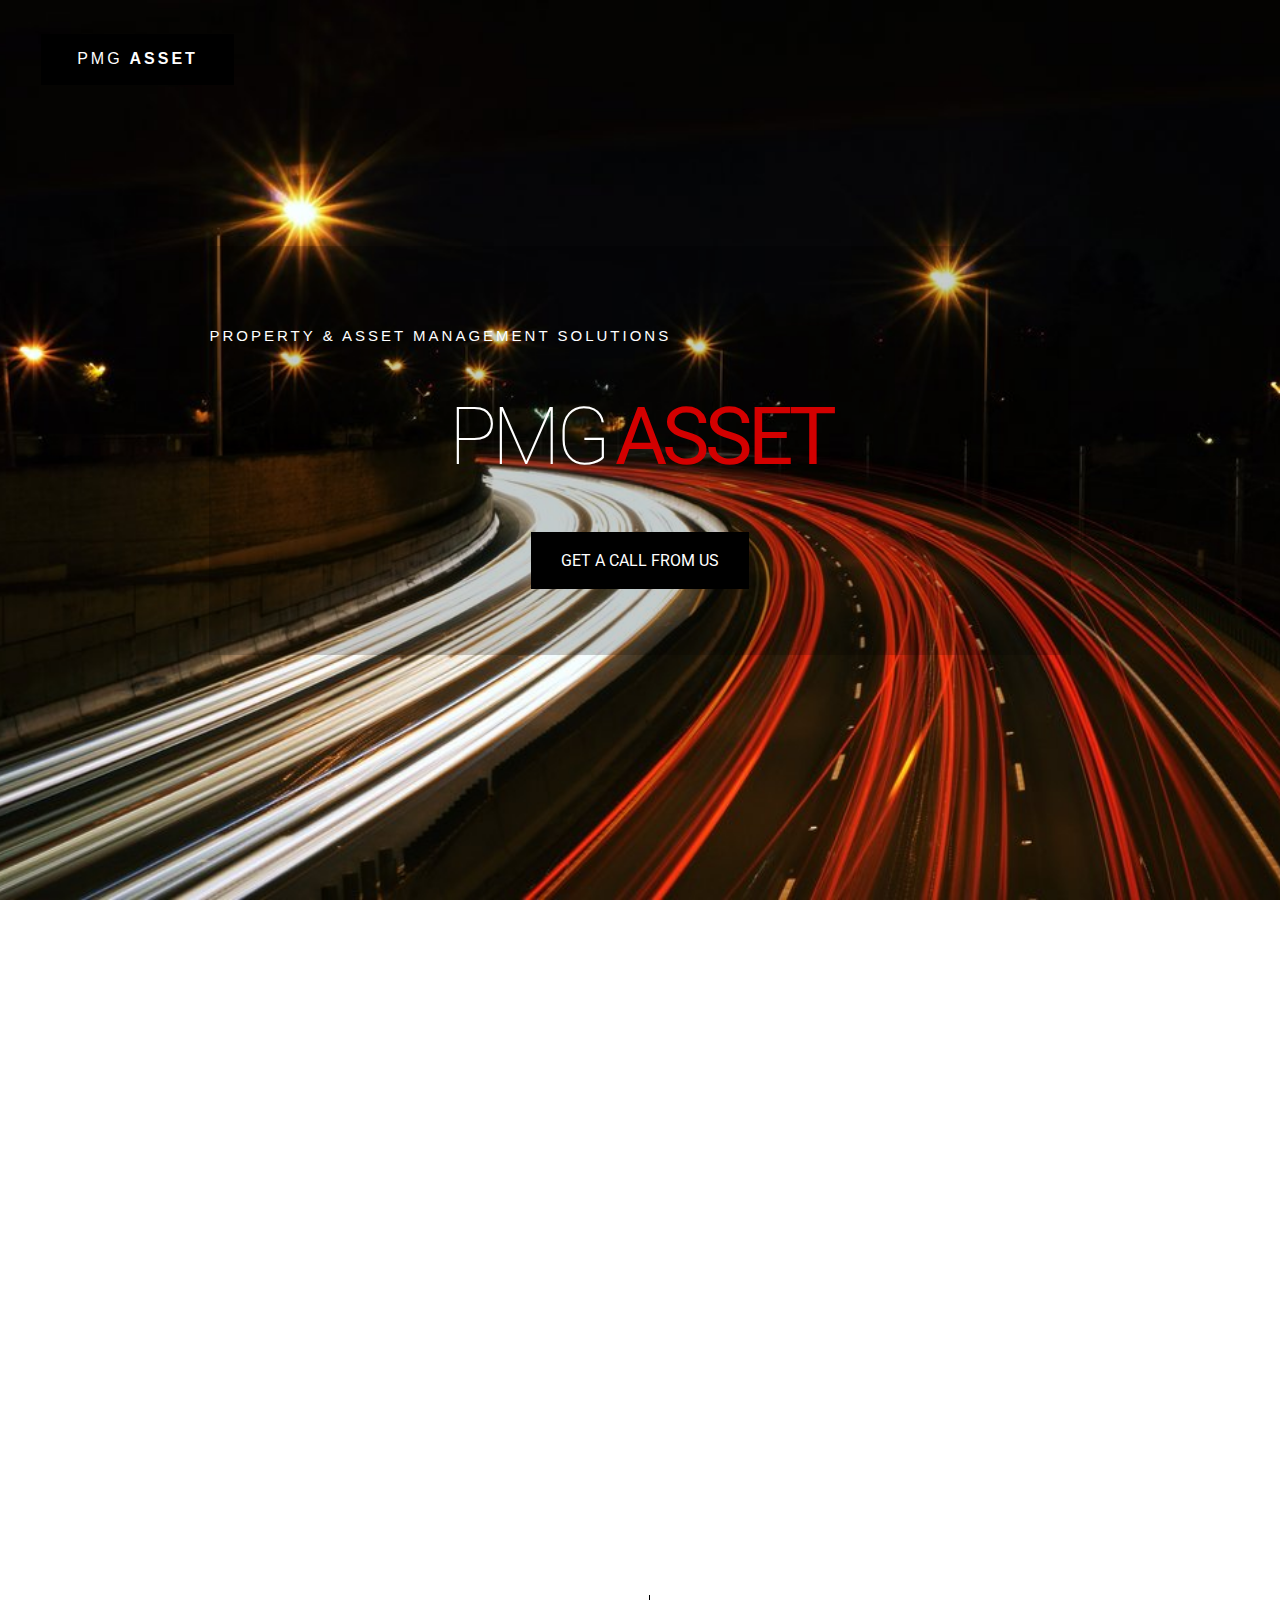
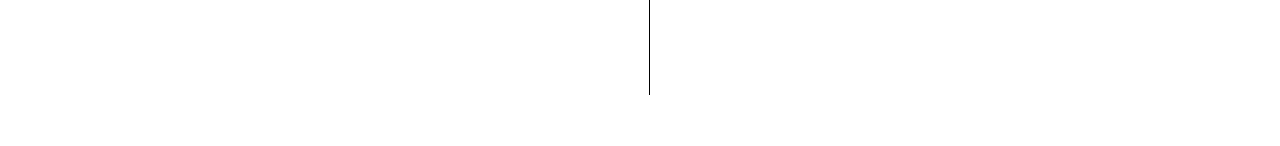
<file: index.html>
<!doctype html><html lang=""><head>
    <meta charset="UTF-8">
    <!-- generator meta tag -->
    <!-- leave this for stats and Silex version check -->
    <meta name="generator" content="Silex v2.2.14">
    <!-- End of generator meta tag -->
    <script src="js/jquery.js"></script>
    
    
    <script src="js/front-end.js"></script>
    <link rel="stylesheet" href="css/normalize.css">
    <link rel="stylesheet" href="css/front-end.css">

    
    
    
    <title>PMG Asset - Page 1</title>
    

    
<link href="https://fonts.googleapis.com/css?family=Roboto" rel="stylesheet" class="silex-custom-font"><script class="silex-script"></script><meta name="viewport" content="width=device-width, initial-scale=1"><script src="js/script.js"></script><link href="css/styles.css" rel="stylesheet"><style>body { opacity: 0; transition: .25s opacity ease; }</style></head>

<body class="body-initial all-style enable-mobile prevent-resizable prevent-selectable editable-style silex-runtime silex-published" data-current-page="page-page-1">
    









    
    
    

















<section class="container-element editable-style silex-id-1478366444112-1 section-element hero prevent-resizable">
        
    <div class="editable-style silex-element-content silex-id-1478366444112-0 container-element website-width" id="hero"><a class="editable-style silex-id-1526227950696-2 text-element white-logo fixed" href="#hero"><div class="silex-element-content normal"><p>PMG<b> Asset</b></p><p></p></div></a><div class="editable-style silex-id-1537806314257-0 container-element hero-content"><div class="editable-style silex-id-1526228786122-6 text-element white-hero-title"><div class="silex-element-content normal"><p>Property &amp; Asset Management solutions</p><h1>pmg&nbsp;<b>asset</b><br></h1></div></div><a class="editable-style silex-id-1537804414408-1 text-element white-button hero-scroll-down" href="#contact"><div class="silex-element-content normal"><div><br></div>Get a call from us<br><div><br></div></div></a></div></div></section><section class="container-element editable-style silex-id-1474394621033-3 section-element prevent-resizable">
        
    <div class="editable-style silex-element-content silex-id-1474394621032-2 container-element website-width"><div class="editable-style silex-id-1526233796116-3 container-element hide-on-mobile"></div></div></section></body></html>
</file>
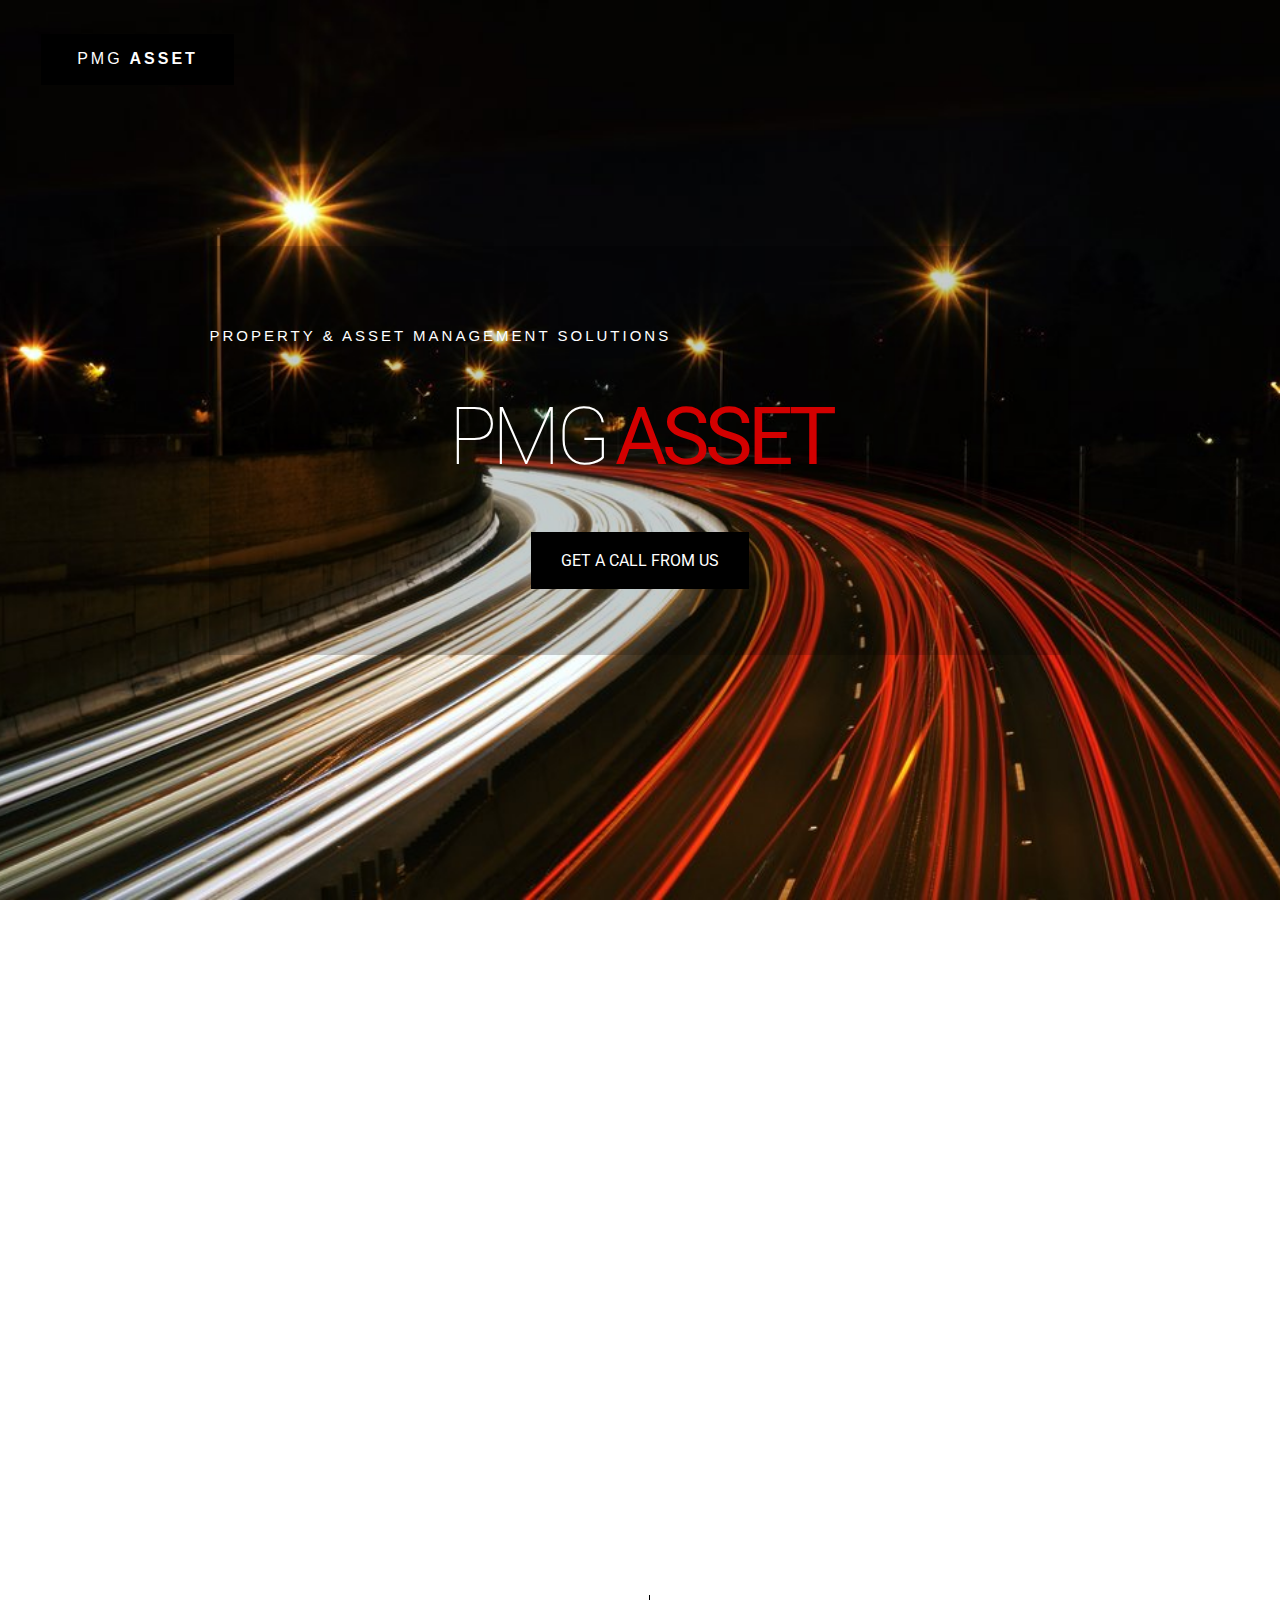
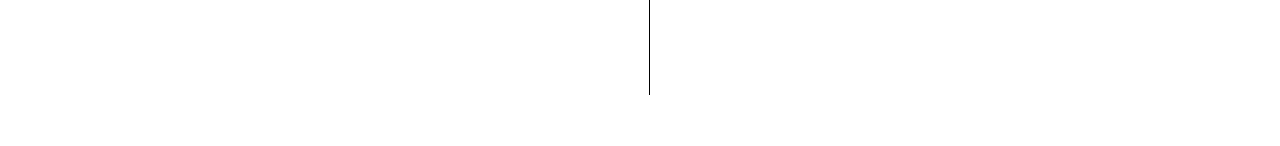
<file: page-2.html>
<!doctype html><html lang=""><head>
    <meta charset="UTF-8">
    <!-- generator meta tag -->
    <!-- leave this for stats and Silex version check -->
    <meta name="generator" content="Silex v2.2.14">
    <!-- End of generator meta tag -->
    <script src="js/jquery.js"></script>
    
    
    <script src="js/front-end.js"></script>
    <link rel="stylesheet" href="css/normalize.css">
    <link rel="stylesheet" href="css/front-end.css">

    
    
    
    <title>PMG Asset - Page 2</title>
    

    
<link href="https://fonts.googleapis.com/css?family=Roboto" rel="stylesheet" class="silex-custom-font"><script class="silex-script"></script><meta name="viewport" content="width=device-width, initial-scale=1"><script src="js/script.js"></script><link href="css/styles.css" rel="stylesheet"><style>body { opacity: 0; transition: .25s opacity ease; }</style></head>

<body class="body-initial all-style enable-mobile prevent-resizable prevent-selectable editable-style silex-runtime silex-published" data-current-page="page-page-2">
    









    
    
    

















<section class="container-element editable-style silex-id-1478366444112-1 section-element hero prevent-resizable">
        
    <div class="editable-style silex-element-content silex-id-1478366444112-0 container-element website-width" id="hero"><a class="editable-style silex-id-1526227950696-2 text-element white-logo fixed" href="#hero"><div class="silex-element-content normal"><p>PMG<b> Asset</b></p><p></p></div></a><div class="editable-style silex-id-1537806314257-0 container-element hero-content"><div class="editable-style silex-id-1526228786122-6 text-element white-hero-title"><div class="silex-element-content normal"><p>Property &amp; Asset Management solutions</p><h1>pmg&nbsp;<b>asset</b><br></h1></div></div><a class="editable-style silex-id-1537804414408-1 text-element white-button hero-scroll-down" href="#contact"><div class="silex-element-content normal"><div><br></div>Get a call from us<br><div><br></div></div></a></div></div></section><section class="container-element editable-style silex-id-1474394621033-3 section-element prevent-resizable">
        
    <div class="editable-style silex-element-content silex-id-1474394621032-2 container-element website-width"><div class="editable-style silex-id-1526233796116-3 container-element hide-on-mobile"></div></div></section></body></html>
</file>
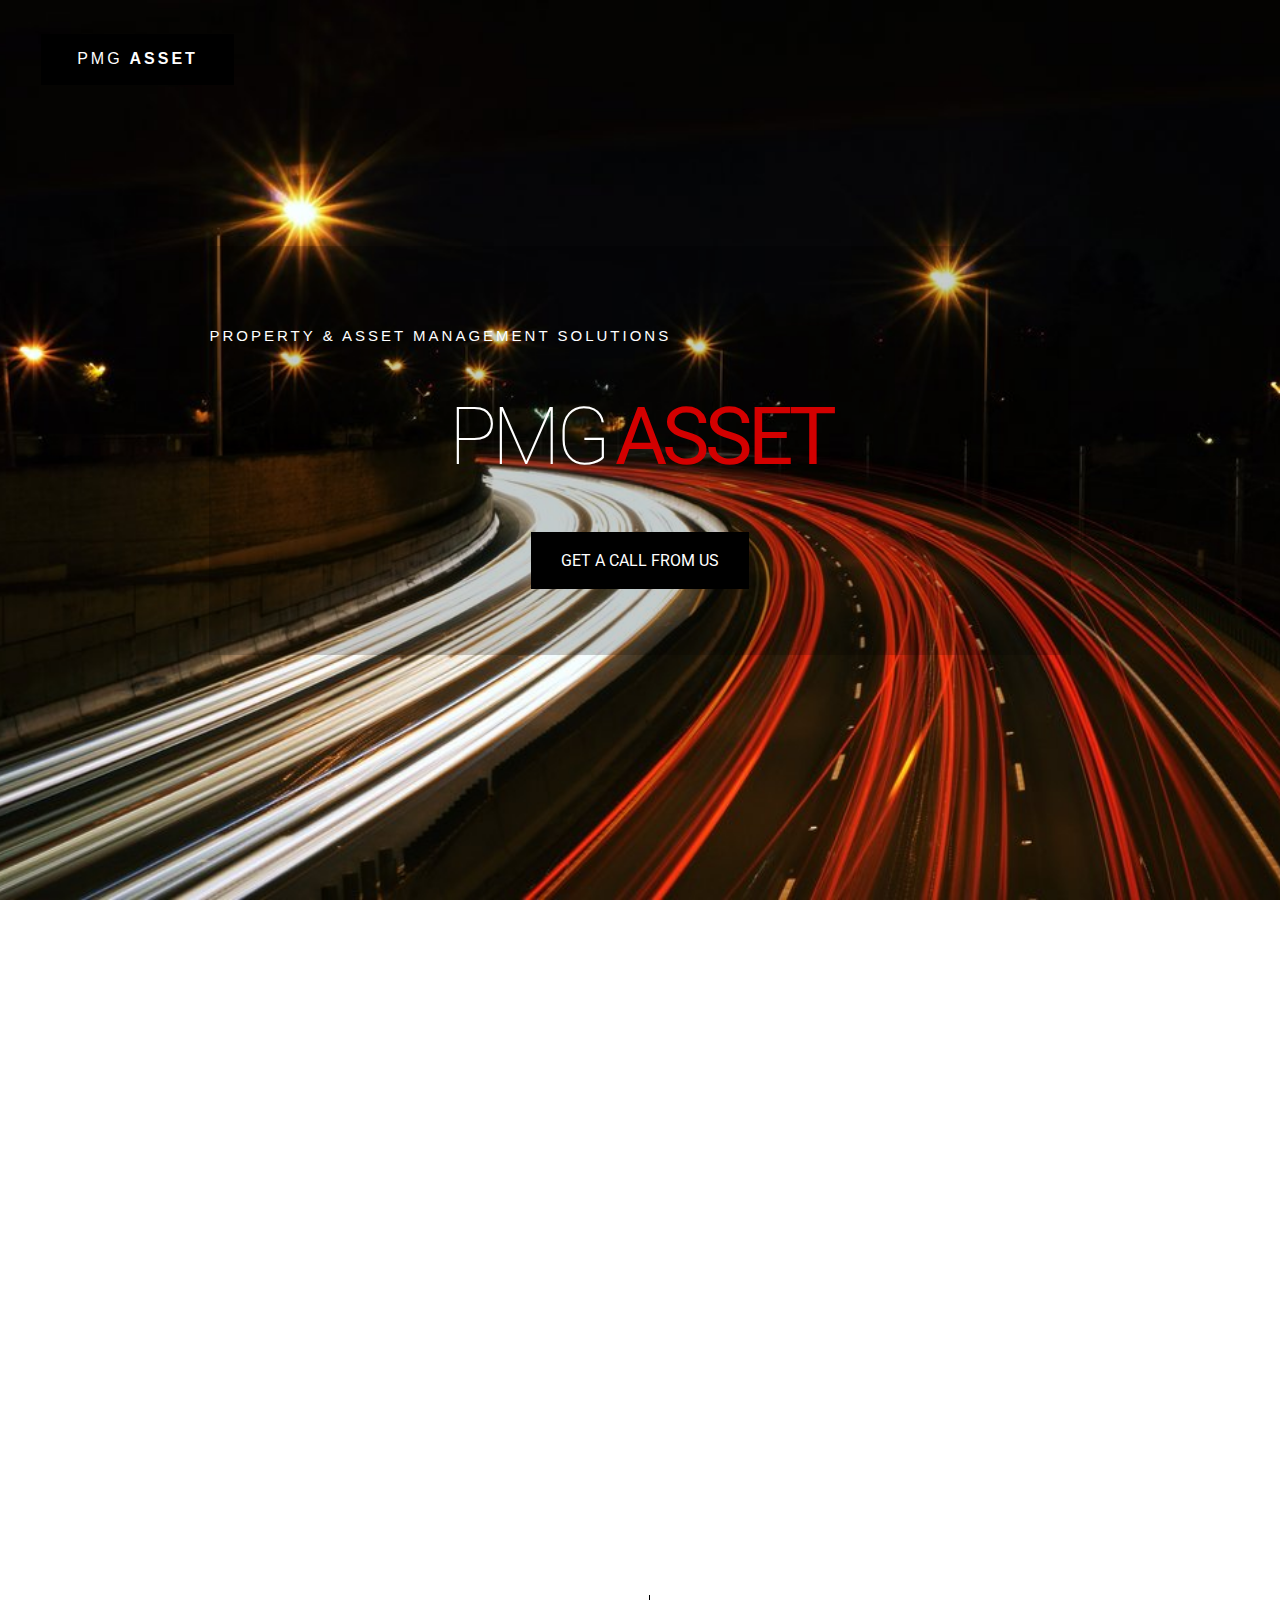
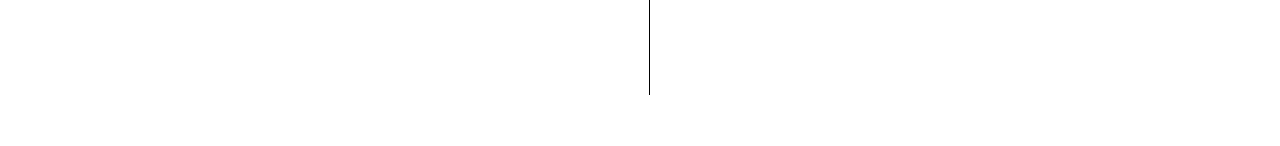
<file: page-3.html>
<!doctype html><html lang=""><head>
    <meta charset="UTF-8">
    <!-- generator meta tag -->
    <!-- leave this for stats and Silex version check -->
    <meta name="generator" content="Silex v2.2.14">
    <!-- End of generator meta tag -->
    <script src="js/jquery.js"></script>
    
    
    <script src="js/front-end.js"></script>
    <link rel="stylesheet" href="css/normalize.css">
    <link rel="stylesheet" href="css/front-end.css">

    
    
    
    <title>PMG Asset - Page 3</title>
    

    
<link href="https://fonts.googleapis.com/css?family=Roboto" rel="stylesheet" class="silex-custom-font"><script class="silex-script"></script><meta name="viewport" content="width=device-width, initial-scale=1"><script src="js/script.js"></script><link href="css/styles.css" rel="stylesheet"><style>body { opacity: 0; transition: .25s opacity ease; }</style></head>

<body class="body-initial all-style enable-mobile prevent-resizable prevent-selectable editable-style silex-runtime silex-published" data-current-page="page-page-3">
    









    
    
    

















<section class="container-element editable-style silex-id-1478366444112-1 section-element hero prevent-resizable">
        
    <div class="editable-style silex-element-content silex-id-1478366444112-0 container-element website-width" id="hero"><a class="editable-style silex-id-1526227950696-2 text-element white-logo fixed" href="#hero"><div class="silex-element-content normal"><p>PMG<b> Asset</b></p><p></p></div></a><div class="editable-style silex-id-1537806314257-0 container-element hero-content"><div class="editable-style silex-id-1526228786122-6 text-element white-hero-title"><div class="silex-element-content normal"><p>Property &amp; Asset Management solutions</p><h1>pmg&nbsp;<b>asset</b><br></h1></div></div><a class="editable-style silex-id-1537804414408-1 text-element white-button hero-scroll-down" href="#contact"><div class="silex-element-content normal"><div><br></div>Get a call from us<br><div><br></div></div></a></div></div></section><section class="container-element editable-style silex-id-1474394621033-3 section-element prevent-resizable">
        
    <div class="editable-style silex-element-content silex-id-1474394621032-2 container-element website-width"><div class="editable-style silex-id-1526233796116-3 container-element hide-on-mobile"></div></div></section></body></html>
</file>
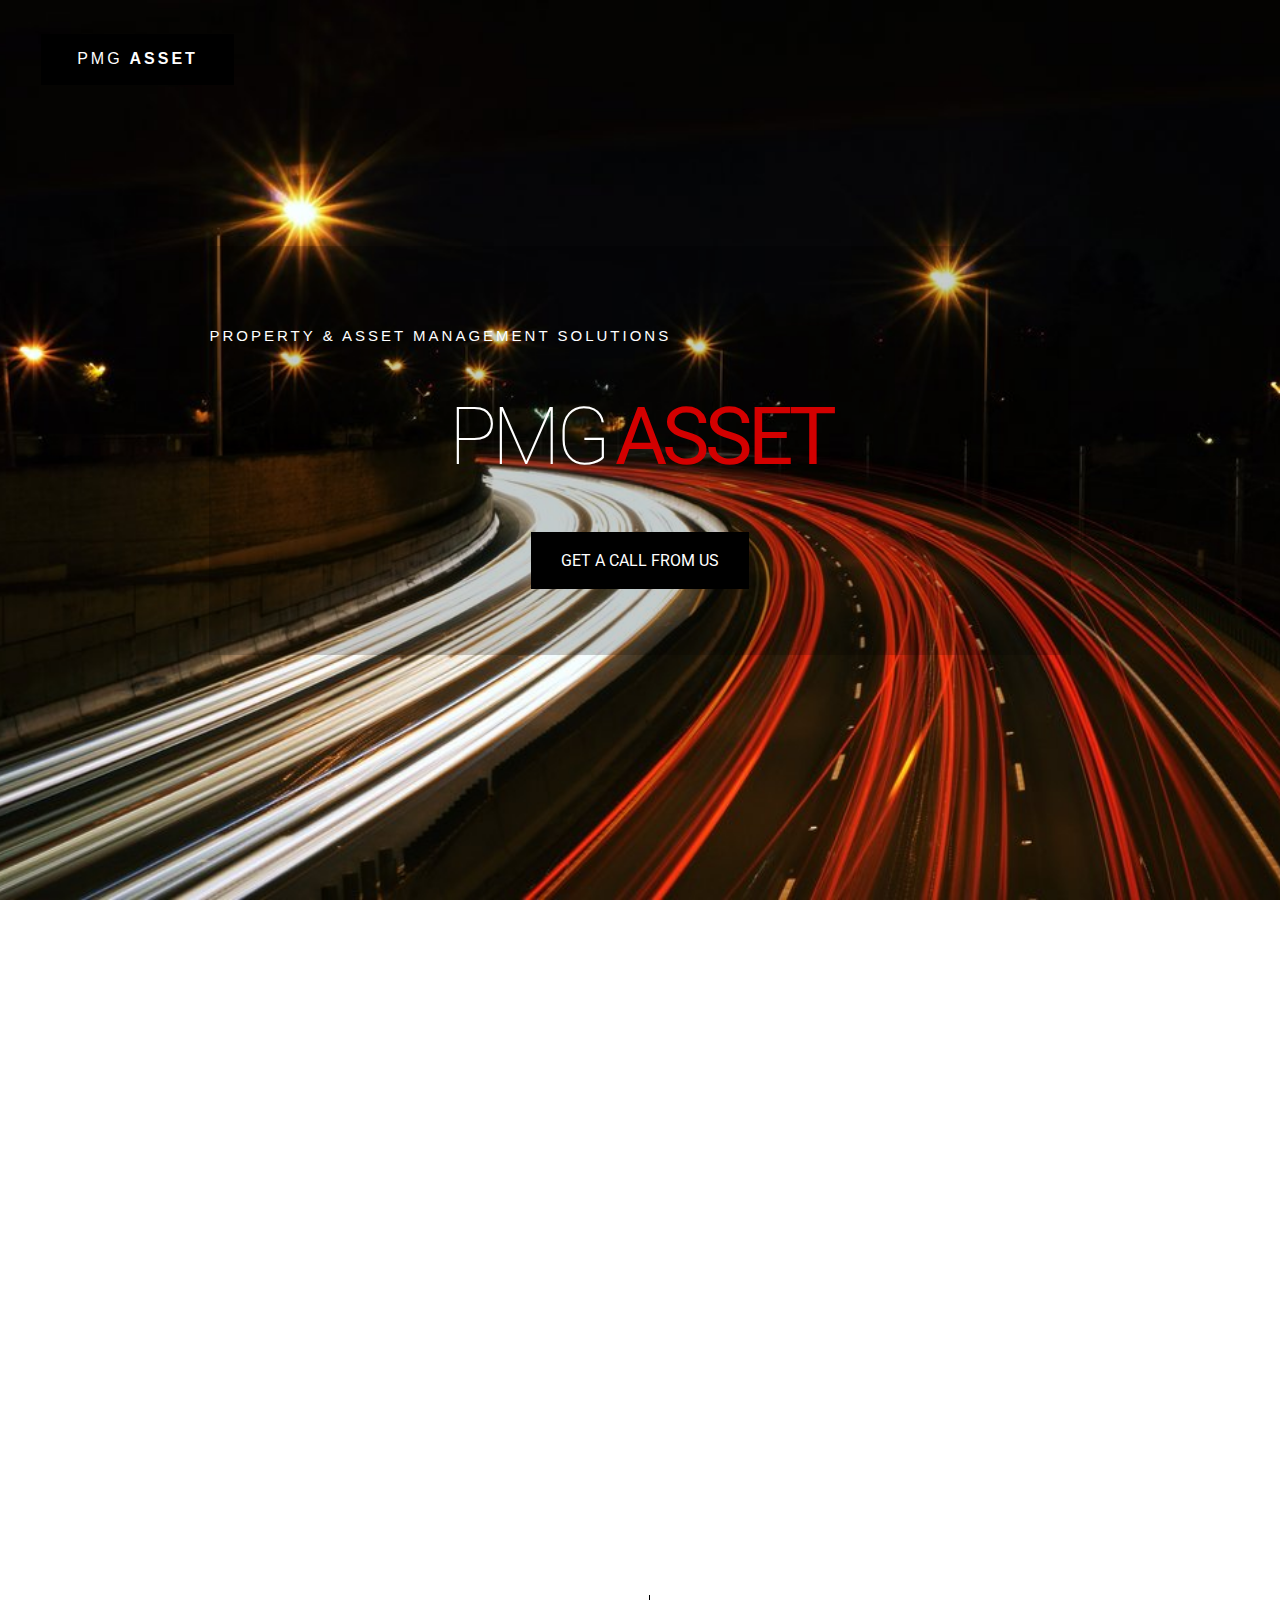
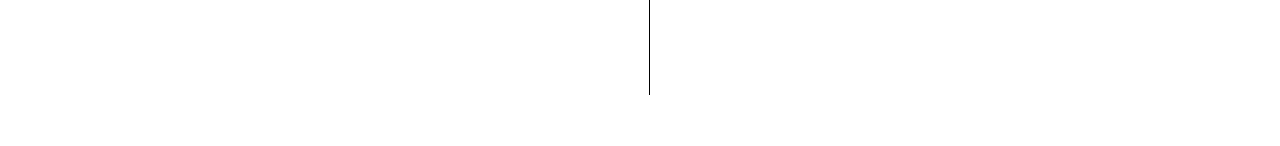
<file: page-4.html>
<!doctype html><html lang=""><head>
    <meta charset="UTF-8">
    <!-- generator meta tag -->
    <!-- leave this for stats and Silex version check -->
    <meta name="generator" content="Silex v2.2.14">
    <!-- End of generator meta tag -->
    <script src="js/jquery.js"></script>
    
    
    <script src="js/front-end.js"></script>
    <link rel="stylesheet" href="css/normalize.css">
    <link rel="stylesheet" href="css/front-end.css">

    
    
    
    <title>PMG Asset - Page 4</title>
    

    
<link href="https://fonts.googleapis.com/css?family=Roboto" rel="stylesheet" class="silex-custom-font"><script class="silex-script"></script><meta name="viewport" content="width=device-width, initial-scale=1"><script src="js/script.js"></script><link href="css/styles.css" rel="stylesheet"><style>body { opacity: 0; transition: .25s opacity ease; }</style></head>

<body class="body-initial all-style enable-mobile prevent-resizable prevent-selectable editable-style silex-runtime silex-published" data-current-page="page-page-4">
    









    
    
    

















<section class="container-element editable-style silex-id-1478366444112-1 section-element hero prevent-resizable">
        
    <div class="editable-style silex-element-content silex-id-1478366444112-0 container-element website-width" id="hero"><a class="editable-style silex-id-1526227950696-2 text-element white-logo fixed" href="#hero"><div class="silex-element-content normal"><p>PMG<b> Asset</b></p><p></p></div></a><div class="editable-style silex-id-1537806314257-0 container-element hero-content"><div class="editable-style silex-id-1526228786122-6 text-element white-hero-title"><div class="silex-element-content normal"><p>Property &amp; Asset Management solutions</p><h1>pmg&nbsp;<b>asset</b><br></h1></div></div><a class="editable-style silex-id-1537804414408-1 text-element white-button hero-scroll-down" href="#contact"><div class="silex-element-content normal"><div><br></div>Get a call from us<br><div><br></div></div></a></div></div></section><section class="container-element editable-style silex-id-1474394621033-3 section-element prevent-resizable">
        
    <div class="editable-style silex-element-content silex-id-1474394621032-2 container-element website-width"><div class="editable-style silex-id-1526233796116-3 container-element hide-on-mobile"></div></div></section></body></html>
</file>
<file: css/front-end.css>
/**
 * This file holds the styles of websites while editing
 */

body {
  min-height: 100vh;
  min-width: 98vw; /* remove approx size of vertical scroll bar */
}

/* prevent-auto-z-index is to let the components handle their z-index */
.section-element > .silex-element-content > *:not(.prevent-auto-z-index):not(.fixed) {
  /* put the elements of a section on top of sections bellow */
  z-index: 10;
}
/* workaround a bug of the 2.11 version (front end) */
/* sections used to hava margin-top: -1; which can not be edited in the UI */
.editable-style.section-element {
  margin-top: 0;
}
/****************************************************/
.website-width {
  width: 960px;
}
.paged-element-hidden {
  display: none !important;
}
/* resize */
.editable-style.image-element img {
  border-radius: inherit; /* this is to follow the element's radius */
	width: 100%;
	height: 100%;
}
/*
 .image-element > .silex-element-content {
	overflow: hidden;
}
*/
.html-element .silex-element-content {
  /* enable HTML content to have style="min-height: inherit;" */
  /* removed because it makes components buggy, add it to silex if you need to
  position: absolute;
  min-height: inherit;
  width: 100%; /* needed by slideshow components and probably others */
  /*
  height: 100%; /* needed by slideshow kreview and probably others */
}
/* wysihtml text editor styles */
.wysiwyg-float-left {
  float: left;
  margin: 0 8px 8px 0;
}
.wysiwyg-float-right {
  float: right;
  margin: 0 0 8px 8px;
}
/* Remove dots surrounding links in Firefox
    because of normalize.css */
a:focus{ outline: none;}

body .editable-style[data-silex-href] {
  cursor: pointer;
}
body.enable-mobile .editable-style.hide-on-desktop {
  display: none;
}
/* only outside the editor */
/* needs to be more qualified than body.enable-mobile .editable-style:not(.prevent-mobile-style) */
body.silex-runtime.body-initial .fixed {
  position: absolute;
  z-index: 20;
}
/* Mobile styles */
@media (max-width:480px) {
  /* needs to be more qualified than body.enable-mobile .editable-style:not(.prevent-mobile-style) */
  body.silex-runtime.body-initial .fixed {
    /* on mobile (chrome, this is needed to be on top of other content) */
    position: relative;
  }

  /* hide horizontal scroll bar which appears because of residual values in css
  html {
    overflow-x: hidden;
  }
  */
  body {
    position: initial; /* used to be absolute but now only in editor (editable.css), when position is absolute the body has the size of its content */
  }
  /* mobile mode */
  body.enable-mobile .editable-style:not(.prevent-mobile-style),
  body.enable-mobile .background.background-initial {
    position: static;
    top: auto;
    left: auto;
    max-width: 100%;
    min-width: auto; /* this is to remove sections min-width, since section min-width is set to the witdh of its content in Element::setStyle() */
    margin-left: auto;
    margin-right: auto;
  }
  body.enable-mobile .editable-style.section-element {
    padding: 0;
  }
  body.enable-mobile.silex-resizing .editable-style:not(.prevent-mobile-style) {
    max-width: unset; /* while dragging let the user size the elements freely */
  }
  body.enable-mobile .image-element.editable-style:not(.prevent-mobile-style) {
    position: relative;
  }
  body.enable-mobile .editable-style.section-element {
    max-width: 100%; /* section bg should be 100% width because user do not need to grab the side and resize */
    padding: 0;
    margin: 0;
  }
  body.enable-mobile .container-element:not(.paged-element-hidden) {
    display: flex;
    align-items: center;
    justify-content: space-around;
    flex-wrap: wrap;
  }
  /* but still hide paged elements or desktop only elements */
  body.enable-mobile .editable-style.hide-on-mobile {
    display: none;
  }
  body.enable-mobile .editable-style.hide-on-desktop:not(.paged-element-hidden) {
    display: initial;
  }
  body.silex-runtime.enable-mobile .background.background-initial {
    max-width: 100%;
  }
}

/* only outside the editor */
/* needs to be more qualified than body.enable-mobile .editable-style:not(.prevent-mobile-style) */
body.silex-runtime.body-initial .fixed {
  position: absolute;
  z-index: 20;
}
/* Mobile styles */
@media (max-width:480px) {
  /* needs to be more qualified than body.enable-mobile .editable-style:not(.prevent-mobile-style) */
  body.silex-runtime.body-initial .fixed {
    /* on mobile (chrome, this is needed to be on top of other content) */
    position: relative;
  }
}

/**
 * prodotype components
 */
.silex-element-content-full-height .silex-element-content {
  height: 100%;
}
silex-template,
.prodotype-preview {
  display: none;
}
.prodotype-runtime,
.prodotype-runtime-strict {
  display: none;
}
.prodotype-published {
  display: none;
}
body.silex-editor .prodotype-preview {
  display: block;
}
body.silex-runtime .prodotype-runtime,
body.silex-runtime .prodotype-runtime-strict {
  display: block;
}
body.silex-published .prodotype-published {
  display: block;
}
body.silex-publish .prodotype-runtime-strict {
  display: none;
}
.prodotype-force-size {
  position: absolute;
  width: 100%;
  height: 100%;
}
.silex-component-button button {
  width: 100%;
}
/* full-width component*/
div.editable-style.full-width-section {
  min-height: 100px;
}

div.editable-style.full-width-section>.editable-style {
  position: static;
  min-width: 100%;
}

div.editable-style.full-width-section>.editable-style.silex-element-content {
  display: none;
}
</file>
<file: css/styles.css>
html, body {scroll-behavior: smooth;}@media (min-width:480px) {body .container-element.section-element.hero {height: 100vh;}}@media (min-width:480px) {.silex-runtime .image .image-hover {opacity: 0; transition: opacity .3s ease;}.silex-runtime .image .image-hover:hover {opacity: 1;}}
.body-initial {background-color: rgba(255,255,255,1); position: static;}.silex-id-1478366444112-1 {background-color: rgba(0,0,0,1); min-width: 1200px; background-image: url(../assets/jake-givens-545-unsplash.jpg); background-position: center center; background-size: cover; background-attachment: fixed; background-repeat: no-repeat; position: static; margin-top: -1px; display: flex;}.silex-id-1478366444112-0 {background-color: transparent; min-height: 639px; background-size: cover; background-position: center center; background-attachment: fixed; background-repeat: no-repeat; position: relative; margin-left: auto; margin-right: auto; display: flex; align-items: center; justify-content: center;}.silex-id-1526227950696-2 {width: 193px; top: 34px; left: 1px; min-height: 51px; background-color: rgba(0,0,0,1); position: absolute;}.silex-id-1537806314257-0 {width: 862px; background-color: rgba(0,0,0,0.2); min-height: 409px; position: static; display: flex; align-items: center; justify-content: center; flex-direction: column;}.silex-id-1526228786122-6 {width: 861px; min-height: 220px; position: static;}.silex-id-1537804414408-1 {width: 218px; background-color: transparent; min-height: 57px; position: static;}.silex-id-1474394621033-3 {min-width: 1200px; background-color: rgba(255,255,255,1); position: static; margin-top: -1px;}.silex-id-1474394621032-2 {background-color: transparent; min-height: 846px; position: relative; margin-left: auto; margin-right: auto;}.silex-id-1526233796116-3 {width: 20px; background-color: rgb(255, 255, 255); top: 695px; left: 609px; min-height: 100px; border-width: 0 0 0 1px; border-style: solid; position: absolute;}@media only screen and (max-width: 480px) {.silex-id-1478366444112-1 {top: 0px; left: 0px; min-height: 850px;}.silex-id-1478366444112-0 {background-attachment: scroll; background-position: top right; min-height: 850px;}.silex-id-1526227950696-2 {top: 103px; left: 11px; width: 421px; min-height: 75px;}.silex-id-1537806314257-0 {top: 0px; left: 0px; width: 421px; min-height: 715px; background-color: rgba(0,0,0,0.8);}.silex-id-1526228786122-6 {top: 18px; left: 11px; width: 401px; min-height: 451px;}.silex-id-1537804414408-1 {top: 0px; left: 0px; width: 350px; min-height: 48px;}.silex-id-1474394621033-3 {top: 850px; left: 0px;}.silex-id-1474394621032-2 {min-height: 757px;}.silex-id-1526233796116-3 {top: 690px; left: 422px; width: 20px; min-height: 100px;}}
.website-width {width: 1200px;}@media (min-width: 481px) {.silex-editor {min-width: 1400px;}}
.text-element > .silex-element-content {font-family: 'Roboto', sans-serif; font-weight: normal; text-align: center;}p {font-family: Verdana, sans-serif;}a {color: #000000; text-decoration: none;}[data-silex-href] {color: #000000; text-decoration: none;}ul li {font-family: Verdana, sans-serif;}@media only screen and (max-width: 480px) {p {font-size: 25px;}a {line-height: 1;}[data-silex-href] {line-height: 1;}}
.white-logo h1 {font-weight: 100; font-size: 80px; color: #ffffff; text-transform: uppercase; line-height: 1; word-spacing: -5px; letter-spacing: -5px;}.white-logo p {font-weight: normal; color: #ffffff; text-align: center; text-transform: uppercase; letter-spacing: 3px;}.white-logo b {font-weight: 600;}.white-logo i {font-style: normal; color: #b32a2a;}.white-logo u {font-weight: 600; font-size: 10px; background-color: #000000; text-decoration: none;}.white-logo u:hover {background-color: #ff0000;}
.white-hero-title h1 {font-weight: 100; font-size: 80px; color: #ffffff; text-align: center; text-transform: uppercase; line-height: 1; word-spacing: -5px; letter-spacing: -5px;}.white-hero-title h2 {font-weight: normal;}.white-hero-title h3 {font-weight: normal;}.white-hero-title.text-element > .silex-element-content {font-weight: 100; font-size: 15px; color: #ffffff; text-align: left; text-transform: uppercase; letter-spacing: 3px;}.white-hero-title p {font-weight: normal;}.white-hero-title b {font-weight: normal; color: #d30000;}.white-hero-title i {font-style: normal; color: #b32a2a;}.white-hero-title u {font-weight: normal; text-decoration: none;}.white-hero-title ul li {list-style-type: none; text-align: center;}.white-hero-title u:hover {background-color: #b32a2a;}
.black-text h1 {font-weight: 600; text-align: center;}.black-text h2 {font-weight: lighter; font-size: 38px;}.black-text p {font-weight: lighter; font-size: 38px; text-align: center;}.black-text a {font-weight: lighter; font-size: 12px; text-transform: uppercase; line-height: 1;}.black-text [data-silex-href] {font-weight: lighter; font-size: 12px; text-transform: uppercase; line-height: 1;}.black-text i {text-transform: uppercase;}.black-text u {font-weight: bold; text-decoration: none;}.black-text .page-link-active {color: #d30000;}@media only screen and (max-width: 480px) {.black-text p {font-size: 35px;}.black-text a {font-size: 22px;}.black-text [data-silex-href] {font-size: 22px;}}
.text-style-1 h2 {font-size: 15px;}.text-style-1 b {font-weight: normal;}@media only screen and (max-width: 480px) {.text-style-1 h2 {font-size: 25px;}}
.text-style-2 h2 {font-size: 15px;}.text-style-2 p {line-height: 0.3;}.text-style-2 b {font-weight: lighter; font-size: 10px; text-transform: uppercase;}.text-style-2 ul li:last-child {color: #000000;}.text-style-2 p:hover {color: #b32a2a;}@media only screen and (max-width: 480px) {.text-style-2 h2 {font-size: 25px;}.text-style-2 b {font-size: 17px;}}
.image-caption p {font-weight: normal; text-align: center; text-transform: uppercase;}@media only screen and (max-width: 480px) {}
.white-button.text-element > .silex-element-content {font-weight: normal; color: #ffffff; background-color: #000000; text-transform: uppercase;}
.style-black-text-nav h1 {font-weight: 600; text-align: center;}.style-black-text-nav p {font-weight: lighter; font-size: 38px; text-align: center;}.style-black-text-nav a {font-weight: lighter; font-size: 12px; text-transform: uppercase; line-height: 1; letter-spacing: 0px;}.style-black-text-nav [data-silex-href] {font-weight: lighter; font-size: 12px; text-transform: uppercase; line-height: 1; letter-spacing: 0px;}.style-black-text-nav i {font-style: normal; font-weight: normal; text-transform: uppercase;}.style-black-text-nav u {font-weight: bold;}.style-black-text-nav .page-link-active {color: #d30000;}@media only screen and (max-width: 480px) {.style-black-text-nav p {columns: 2;}.style-black-text-nav a {font-size: 22px;}.style-black-text-nav [data-silex-href] {font-size: 22px;}}body.silex-runtime {opacity: 1;}
</file>
